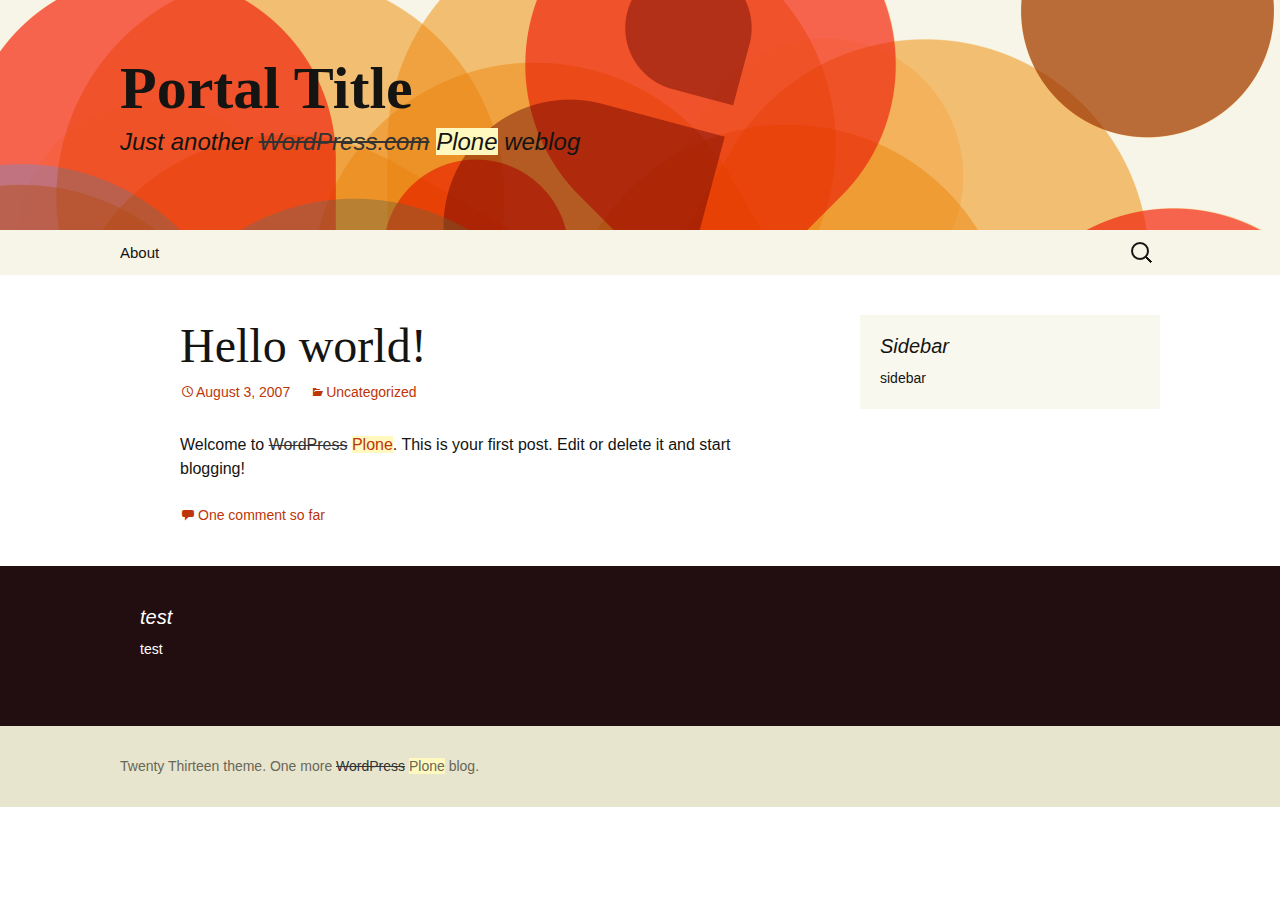
<file: beyondskins/twentythirteen/static/index.html>
<!DOCTYPE html>
<html lang="en">
<!--<![endif]-->
<head>
    <meta charset="UTF-8">
    <meta name="viewport" content="width=device-width">
    <title>My Weblog | Just another WordPress.com weblog</title>
    <!--<script src="http://s1.wp.com/wp-content/themes/pub/twentythirteen/js/html5.js?m=1360606812g"></script>-->
    <!--[if lt IE 9]>
    <script src="js/html5.js"></script>
    <![endif]-->
    <link rel="stylesheet" id="all-css-2" href="css/style.css" type="text/css" media="all">
</head>

<body class="home blog single-author no-avatars sidebar mp6 highlander-enabled highlander-light infinite-scroll neverending infinity-end" style="" data-twttr-rendered="true">
    <span id="user"></span>
    <div id="page" class="hfeed site">
        <header id="masthead" class="site-header" role="banner">
            <a class="home-link" href="#" title="My Weblog" rel="home" sl-processed="1">
                <h1 class="site-title">Portal Title</h1>
                <h2 class="site-description">Just another <del>WordPress.com</del> <ins>Plone</ins> weblog</h2>
            </a>

            <div id="navbar" class="navbar">
                <nav id="site-navigation" class="navigation main-navigation" role="navigation">
                    <h3 class="menu-toggle">Menu</h3>
                    <a class="screen-reader-text skip-link" href="#content" title="Skip to content" sl-processed="1">Skip to content</a>
                    <div class="nav-menu"><ul><li class="page_item page-item-2"><a href="http://agnogueira.wordpress.com/sobre/" sl-processed="1">About</a></li></ul></div>
                    <form role="search" method="get" class="search-form" action="#">
                        <label>
                            <span class="screen-reader-text">Search for:</span>
                            <input type="search" class="search-field" placeholder="Search..." value="" name="s" title="Search for:">
                        </label>
                        <input type="submit" class="search-submit" value="Search">
                    </form>
                </nav><!-- #site-navigation -->
            </div><!-- #navbar -->
        </header><!-- #masthead -->

        <div id="main" class="site-main">

        <div id="primary" class="content-area">
        <div id="content" class="site-content" role="main">

            <article id="post-1" class="post-1 post type-post status-publish format-standard hentry category-sem-categoria">
            <header class="entry-header">
                <h1 class="entry-title">
                    <a href="#" rel="bookmark" sl-processed="1">Hello world!</a>
                </h1>

                <div class="entry-meta">
                    <span class="date"><a href="http://agnogueira.wordpress.com/2007/08/03/oi-mundo/" title="Permanent link to Hello&nbsp;world!" rel="bookmark" sl-processed="1"><time class="entry-date" datetime="2007-08-03T16:49:40+00:00">August 3, 2007</time></a></span><span class="categories-links"><a href="http://agnogueira.wordpress.com/category/sem-categoria/" title="See all posts in Uncategorized" rel="category tag" sl-processed="1">Uncategorized</a></span><span class="author vcard"><a class="url fn n" href="http://agnogueira.wordpress.com/author/agnogueira/" title="See all posts by Andre" rel="author" sl-processed="1">Andre</a></span>
                </div><!-- .entry-meta -->

            </header><!-- .entry-header -->

            <div class="entry-content">
                <p>Welcome to <del>WordPress</del> <a href="http://plone.org/" sl-processed="1"><ins>Plone</ins></a>. This is your first post. Edit or delete it and start blogging!</p>
                <div id="jp-post-flair" class="sharedaddy sd-like-enabled"></div>
            </div><!-- .entry-content -->

            <footer class="entry-meta">
                <div class="comments-link">
                    <a href="http://agnogueira.wordpress.com/2007/08/03/oi-mundo/#comments" title="Comment to Hello&nbsp;World!" sl-processed="1">One comment so far</a>
                </div><!-- .comments-link -->

            </footer><!-- .entry-meta -->

            </article><!-- #post -->

        </div><!-- #content -->
        </div><!-- #primary -->

        <div id="tertiary" class="sidebar-container" role="complementary">
            <div class="sidebar-inner">
                <div class="widget-area">
                    <aside id="portlets" class="widget widget_text">
                        <h3 class="widget-title">Sidebar</h3>
                        <div class="textwidget">sidebar</div>
                    </aside>
                </div><!-- .widget-area -->
            </div><!-- .sidebar-inner -->
        </div>

        </div><!-- #main -->
        <footer id="colophon" class="site-footer" role="contentinfo">
            <div id="secondary" class="sidebar-container" role="complementary">
            <div class="widget-area masonry" style="position: relative; height: 120px;">
                <aside id="text-2" class="widget widget_text masonry-brick" style="position: absolute; top: 0px; left: 0px;">
                    <h3 class="widget-title">test</h3>
                    <div class="textwidget">test</div>
                </aside>
            </div><!-- .widget-area -->
            </div><!-- #secondary -->

            <div class="site-info">
                <a href="http://theme.wordpress.com/themes/twentythirteen/" title="More about this theme">Twenty Thirteen theme</a>. <a href="http://www.plone.org" rel="generator">One more <del>WordPress</del> <ins>Plone</ins> blog</a>.
            </div><!-- .site-info -->
        </footer><!-- #colophon -->
    </div><!-- #page -->

    </body>

</html>
</file>
<file: beyondskins/twentythirteen/static/css/style.css>
/**

	Genericons Helper CSS

*/


.site-header {
			background: url(../images/headers/circle.png) no-repeat scroll top;
			background-size: 1600px auto;
		}


/**
 * The font was graciously generated by Font Squirrel (http://www.fontsquirrel.com). We love those guys.
 */

@font-face {
    font-family: 'Genericons';
    src: url(../fonts/genericons-regular-webfont.eot);
}

@font-face {
    font-family: 'Genericons';
    src: url([data-uri]) format('woff'),
         url(../fonts/genericons-regular-webfont.ttf) format('truetype'),
         url(../fonts/genericons-regular-webfont.svg#genericonsregular) format('svg');
    font-weight: normal;
    font-style: normal;
}


/**
 * All Genericons
 */

.genericon {
	display: inline-block;
	width: 16px;
	height: 16px;
	-webkit-font-smoothing: antialiased;
	font-size: 16px;
	line-height: 1;
	font-family: 'Genericons';
	text-decoration: inherit;
	font-weight: normal;
	font-style: normal;
	vertical-align: top;
}

/**
 * IE7 and IE6 hacks
 */

.genericon {
	*overflow: auto;
	*zoom: 1;
	*display: inline;
}

/**
 * Individual icons
 */

/* Post formats */
.genericon-standard:before {        content: '\f100'; }
.genericon-aside:before {           content: '\f101'; }
.genericon-image:before {           content: '\f102'; }
.genericon-gallery:before {         content: '\f103'; }
.genericon-video:before {           content: '\f104'; }
.genericon-status:before {          content: '\f105'; }
.genericon-quote:before {           content: '\f106'; }
.genericon-link:before {            content: '\f107'; }
.genericon-chat:before {            content: '\f108'; }
.genericon-audio:before {           content: '\f109'; }

/* Social icons */
.genericon-github:before {          content: '\f200'; }
.genericon-dribbble:before {        content: '\f201'; }
.genericon-twitter:before {         content: '\f202'; }
.genericon-facebook:before {        content: '\f203'; }
.genericon-facebook-alt:before {    content: '\f204'; }
.genericon-wordpress:before {       content: '\f205'; }
.genericon-googleplus:before {      content: '\f206'; }
.genericon-linkedin:before {        content: '\f207'; }
.genericon-linkedin-alt:before {    content: '\f208'; }
.genericon-pinterest:before {       content: '\f209'; }
.genericon-pinterest-alt:before {   content: '\f210'; }
.genericon-flickr:before {          content: '\f211'; }
.genericon-vimeo:before {           content: '\f212'; }
.genericon-youtube:before {         content: '\f213'; }
.genericon-tumblr:before {          content: '\f214'; }
.genericon-instagram:before {       content: '\f215'; }
.genericon-codepen:before {         content: '\f216'; }
.genericon-polldaddy:before {       content: '\f217'; }
.genericon-googleplus-alt:before {  content: '\f218'; }
.genericon-path:before {            content: '\f219'; }

/* Meta icons */
.genericon-comment:before {         content: '\f300'; }
.genericon-category:before {        content: '\f301'; }
.genericon-tag:before {             content: '\f302'; }
.genericon-time:before {            content: '\f303'; }
.genericon-user:before {            content: '\f304'; }
.genericon-day:before {             content: '\f305'; }
.genericon-week:before {            content: '\f306'; }
.genericon-month:before {           content: '\f307'; }
.genericon-pinned:before {          content: '\f308'; }

/* Other icons */
.genericon-search:before {          content: '\f400'; }
.genericon-unzoom:before {          content: '\f401'; }
.genericon-zoom:before {            content: '\f402'; }
.genericon-show:before {            content: '\f403'; }
.genericon-hide:before {            content: '\f404'; }
.genericon-close:before {           content: '\f405'; }
.genericon-close-alt:before {       content: '\f406'; }
.genericon-trash:before {           content: '\f407'; }
.genericon-star:before {            content: '\f408'; }
.genericon-home:before {            content: '\f409'; }
.genericon-mail:before {            content: '\f410'; }
.genericon-edit:before {            content: '\f411'; }
.genericon-reply:before {           content: '\f412'; }
.genericon-feed:before {            content: '\f413'; }
.genericon-warning:before {         content: '\f414'; }
.genericon-share:before {           content: '\f415'; }
.genericon-attachment:before {      content: '\f416'; }
.genericon-location:before {        content: '\f417'; }
.genericon-checkmark:before {       content: '\f418'; }
.genericon-menu:before {            content: '\f419'; }
.genericon-refresh:before {         content: '\f420'; }
.genericon-minimize:before {        content: '\f421'; }
.genericon-maximize:before {        content: '\f422'; }
.genericon-404:before {             content: '\f423'; }
.genericon-spam:before {            content: '\f424'; }
.genericon-summary:before {         content: '\f425'; }
.genericon-cloud:before {           content: '\f426'; }
.genericon-key:before {             content: '\f427'; }
.genericon-dot:before {             content: '\f428'; }
.genericon-next:before {            content: '\f429'; }
.genericon-previous:before {        content: '\f430'; }
.genericon-expand:before {          content: '\f431'; }
.genericon-collapse:before {        content: '\f432'; }
.genericon-dropdown:before {        content: '\f433'; }
.genericon-dropdown-left:before {   content: '\f434'; }
.genericon-top:before {             content: '\f435'; }
.genericon-draggable:before {       content: '\f436'; }
.genericon-phone:before {           content: '\f437'; }
.genericon-send-to-phone:before {   content: '\f438'; }
.genericon-plugin:before {          content: '\f439'; }
.genericon-cloud-download:before {  content: '\f440'; }
.genericon-cloud-upload:before {    content: '\f441'; }
.genericon-external:before {        content: '\f442'; }
.genericon-document:before {        content: '\f443'; }
.genericon-book:before {            content: '\f444'; }
.genericon-cog:before {             content: '\f445'; }
.genericon-unapprove:before {       content: '\f446'; }
.genericon-cart:before {            content: '\f447'; }
.genericon-pause:before {           content: '\f448'; }
.genericon-stop:before {            content: '\f449'; }
.genericon-skip-back:before {       content: '\f450'; }
.genericon-skip-ahead:before {      content: '\f451'; }
.genericon-play:before {            content: '\f452'; }
.genericon-tablet:before {          content: '\f453'; }
.genericon-send-to-tablet:before {  content: '\f454'; }
.genericon-info:before {            content: '\f455'; }
.genericon-notice:before {          content: '\f456'; }
.genericon-help:before {            content: '\f457'; }
.genericon-fastforward:before {     content: '\f458'; }
.genericon-rewind:before {          content: '\f459'; }
.genericon-portfolio:before {       content: '\f460'; }

/* Generic shapes */
.genericon-uparrow:before {         content: '\f500'; }
.genericon-rightarrow:before {      content: '\f501'; }
.genericon-downarrow:before {       content: '\f502'; }
.genericon-leftarrow:before {       content: '\f503'; }





/*
Theme Name: Twenty Thirteen
Theme URI: http://wordpress.org/themes/twentythirteen
Author: the WordPress team
Author URI: http://wordpress.org/
Description: The 2013 theme for WordPress takes us back to the blog, featuring a full range of post formats, each displayed beautifully in their own unique way. Design details abound, starting with a vibrant color scheme and matching header images, beautiful typography and icons, and a flexible layout that looks great on any device, big or small.
Version: 1.0-wpcom
License: GNU General Public License v2 or later
License URI: http://www.gnu.org/licenses/gpl-2.0.html
Tags: black, brown, orange, tan, white, yellow, light, one-column, two-columns, right-sidebar, flexible-width, custom-header, custom-menu, editor-style, featured-images, microformats, post-formats, rtl-language-support, sticky-post, translation-ready, infinite-scroll, responsive-width, blog, journal, lifestream, tumblelog, abstract, bright, clean, colorful, flamboyant, playful, vibrant
Text Domain: twentythirteen

This theme, like WordPress, is licensed under the GPL.
Use it to make something cool, have fun, and share what you've learned with others.
*/


/**
 * Table of Contents:
 *
 * 1.0 - Reset
 * 2.0 - Repeatable Patterns
 * 3.0 - Basic Structure
 * 4.0 - Header
 *   4.1 - Site Header
 *   4.2 - Navigation
 * 5.0 - Content
 *   5.1 - Entry Header
 *   5.2 - Entry Meta
 *   5.3 - Entry Content
 *   5.4 - Galleries
 *   5.5 - Post Formats
 *   5.6 - Attachments
 *   5.7 - Post/Paging Navigation
 *   5.8 - Author Bio
 *   5.9 - Archives
 *   5.10 - Search Results/No posts
 *   5.11 - 404
 *   5.12 - Comments
 *   5.13 - Multisite
 * 6.0 - Sidebar
 *   6.1 - Widgets
 * 7.0 - Footer
 * 8.0 - Media Queries
 * 9.0 - Print
 * ----------------------------------------------------------------------------
 */


/**
 * 1.0 Reset
 *
 * Modified from Normalize.css to provide cross-browser consistency and a smart
 * default styling of HTML elements.
 *
 * @see http://git.io/normalize
 * ----------------------------------------------------------------------------
 */

* {
	-webkit-box-sizing: border-box;
	-moz-box-sizing:    border-box;
	box-sizing:         border-box;
}

article,
aside,
details,
figcaption,
figure,
footer,
header,
nav,
section,
summary {
	display: block;
}

audio,
canvas,
video {
	display: inline-block;
}

audio:not([controls]) {
	display: none;
	height: 0;
}

[hidden] {
	display: none;
}

html {
	font-size: 100%;
	overflow-y: scroll;
	-webkit-text-size-adjust: 100%;
	-ms-text-size-adjust: 100%;
}

html,
button,
input,
select,
textarea {
	font-family: "Source Sans Pro", Helvetica, sans-serif;
}

body {
	color: #141412;
	line-height: 1.5;
	margin: 0;
}

a {
	color: #ca3c08;
	text-decoration: none;
}

a:visited {
	color: #ac0404;
}

a:focus {
	outline: thin dotted;
}

a:active,
a:hover {
	color: #ea9629;
	outline: 0;
}

a:hover {
	text-decoration: underline;
}

h1,
h2,
h3,
h4,
h5,
h6 {
	clear: both;
	font-family: Bitter, Georgia, serif;
	line-height: 1.3;
}

h1 {
	font-size: 48px;
	margin: 33px 0;
}

h2 {
	font-size: 30px;
	margin: 25px 0;
}

h3 {
	font-size: 22px;
	margin: 22px 0;
}

h4 {
	font-size: 20px;
	margin: 25px 0;
}

h5 {
	font-size: 18px;
	margin: 30px 0;
}

h6 {
	font-size: 16px;
	margin: 36px 0;
}

address {
	font-style: italic;
	margin: 0 0 24px;
}

abbr[title] {
	border-bottom: 1px dotted;
}

b,
strong {
	font-weight: bold;
}

dfn {
	font-style: italic;
}

mark {
	background: #ff0;
	color: #000;
}

p {
	margin: 0 0 24px;
}

code,
kbd,
pre,
samp {
	font-family: monospace, serif;
	font-size: 14px;
	-webkit-hyphens: none;
	-moz-hyphens:    none;
	-ms-hyphens:     none;
	hyphens:         none;
}

pre {
	background: #f5f5f5;
	color: #666;
	font-family: monospace;
	font-size: 14px;
	margin: 20px 0;
	overflow: auto;
	padding: 20px;
	white-space: pre;
	white-space: pre-wrap;
	word-wrap: break-word;
}

blockquote,
q {
	-webkit-hyphens: none;
	-moz-hyphens:    none;
	-ms-hyphens:     none;
	hyphens:         none;
	quotes: none;
}

blockquote:before,
blockquote:after,
q:before,
q:after {
	content: "";
	content: none;
}

blockquote {
	font-size: 18px;
	font-style: italic;
	font-weight: 300;
	margin: 24px 40px;
}

blockquote blockquote {
	margin-right: 0;
}

blockquote cite,
blockquote small {
	font-size: 14px;
	font-weight: normal;
	text-transform: uppercase;
}

blockquote em,
blockquote i {
	font-style: normal;
	font-weight: 300;
}

blockquote strong,
blockquote b {
	font-weight: 400;
}

small {
	font-size: smaller;
}

sub,
sup {
	font-size: 75%;
	line-height: 0;
	position: relative;
	vertical-align: baseline;
}

sup {
	top: -0.5em;
}

sub {
	bottom: -0.25em;
}

dl {
	margin: 0 20px;
}

dt {
	font-weight: bold;
}

dd {
	margin: 0 0 20px;
}

menu,
ol,
ul {
	margin: 16px 0;
	padding: 0 0 0 40px;
}

ul {
	list-style-type: square;
}

nav ul,
nav ol {
	list-style: none;
	list-style-image: none;
}

li > ul,
li > ol {
	margin: 0;
}

img {
	-ms-interpolation-mode: bicubic;
	border: 0;
	vertical-align: middle;
}

svg:not(:root) {
	overflow: hidden;
}

figure {
	margin: 0;
}

form {
	margin: 0;
}

fieldset {
	border: 1px solid #c0c0c0;
	margin: 0 2px;
	padding: 0.35em 0.625em 0.75em;
}

legend {
	border: 0;
	padding: 0;
	white-space: normal;
}

button,
input,
select,
textarea {
	font-size: 100%;
	margin: 0;
	max-width: 100%;
	vertical-align: baseline;
}

button,
input {
	line-height: normal;
}

button,
html input[type="button"],
input[type="reset"],
input[type="submit"] {
	-webkit-appearance: button;
	cursor: pointer;
}

button[disabled],
input[disabled] {
	cursor: default;
}

input[type="checkbox"],
input[type="radio"] {
	padding: 0;
}

input[type="search"] {
	-webkit-appearance: textfield;
	padding-right: 2px; /* Don't cut off the webkit search cancel button */
	width: 270px;
}

input[type="search"]::-webkit-search-decoration {
	-webkit-appearance: none;
}

button::-moz-focus-inner,
input::-moz-focus-inner {
	border: 0;
	padding: 0;
}

textarea {
	overflow: auto;
	vertical-align: top;
}

table {
	border-bottom: 1px solid #ededed;
	border-collapse: collapse;
	border-spacing: 0;
	font-size: 14px;
	line-height: 2;
	margin: 0 0 20px;
	width: 100%;
}

caption,
th,
td {
	font-weight: normal;
	text-align: left;
}

caption {
	font-size: 16px;
	margin: 20px 0;
}

th {
	font-weight: bold;
	text-transform: uppercase;
}

td {
	border-top: 1px solid #ededed;
	padding: 6px 10px 6px 0;
}

del {
	color: #333;
}

ins {
	background: #fff9c0;
	text-decoration: none;
}

hr {
	background: url(../images/dotted-line.png) repeat center top;
	background-size: 4px 4px;
	border: 0;
	height: 1px;
	margin: 0 0 24px;
}


/**
 * 2.0 Repeatable Patterns
 * ----------------------------------------------------------------------------
 */

.genericon:before,
.menu-toggle:after,
.featured-post:before,
.date a:before,
.entry-meta .author a:before,
.format-audio .entry-content:before,
.comments-link a:before,
.tags-links a:first-child:before,
.categories-links a:first-child:before,
.edit-link a:before,
.attachment .entry-title:before,
.attachment-meta:before,
.attachment-meta a:before,
.comment-awaiting-moderation:before,
.comment-reply-link:before,
.comment-reply-login:before,
.comment-reply-title small a:before,
.bypostauthor > .comment-body .fn:before,
.error404 .page-title:before {
	-webkit-font-smoothing: antialiased;
	display: inline-block;
	font: normal 16px/1 Genericons;
	vertical-align: text-bottom;
}

/* Clearing floats */
.clear:after,
.attachment .entry-header:after,
.site-footer .widget-area:after,
.entry-content:after,
.page-content:after,
.navigation:after,
.nav-links:after,
.gallery:after,
.comment-form-author:after,
.comment-form-email:after,
.comment-form-url:after,
.comment-body:after {
	clear: both;
}

.clear:before,
.clear:after,
.attachment .entry-header:before,
.attachment .entry-header:after,
.site-footer .widget-area:before,
.site-footer .widget-area:after,
.entry-content:before,
.entry-content:after,
.page-content:before,
.page-content:after,
.navigation:before,
.navigation:after,
.nav-links:before,
.nav-links:after,
.gallery:before,
.gallery:after,
.comment-form-author:before,
.comment-form-author:after,
.comment-form-email:before,
.comment-form-email:after,
.comment-form-url:before,
.comment-form-url:after,
.comment-body:before,
.comment-body:after {
	content: "";
	display: table;
}

/* Assistive text */
.screen-reader-text {
	clip: rect(1px, 1px, 1px, 1px);
	position: absolute !important;
}

.screen-reader-text:focus {
	background-color: #f1f1f1;
	border-radius: 3px;
	box-shadow: 0 0 2px 2px rgba(0, 0, 0, 0.6);
	clip: auto !important;
	color: #21759b;
	display: block;
	font-size: 14px;
	font-weight: bold;
	height: auto;
	line-height: normal;
	padding: 15px 23px 14px;
	position: absolute;
	left: 5px;
	top: 5px;
	text-decoration: none;
	width: auto;
	z-index: 100000; /* Above WP toolbar */
}

/* Form fields, general styles first. */
button,
input,
textarea {
	border: 2px solid #d4d0ba;
	font-family: inherit;
	padding: 5px;
}

input,
textarea {
	color: #141412;
}

input:focus,
textarea:focus {
	border: 2px solid #c3c0ab;
	outline: 0;
}

/* Buttons */
button,
input[type="submit"],
input[type="button"],
input[type="reset"] {
	background: #e05d22; /* Old browsers */
	background: -webkit-linear-gradient(top, #e05d22 0%, #d94412 100%); /* Chrome 10+, Safari 5.1+ */
	background:   linear-gradient(to bottom, #e05d22 0%, #d94412 100%); /* W3C */
	border: none;
	border-bottom: 3px solid #b93207;
	border-radius: 2px;
	color: #fff;
	display: inline-block;
	padding: 11px 24px 10px;
	text-decoration: none;
}

button:hover,
button:focus,
input[type="submit"]:hover,
input[type="button"]:hover,
input[type="reset"]:hover,
input[type="submit"]:focus,
input[type="button"]:focus,
input[type="reset"]:focus {
	background: #ed6a31; /* Old browsers */
	background: -webkit-linear-gradient(top, #ed6a31 0%, #e55627 100%); /* Chrome 10+, Safari 5.1+ */
	background:   linear-gradient(to bottom, #ed6a31 0%, #e55627 100%); /* W3C */
	outline: none;
}

button:active,
input[type="submit"]:active,
input[type="button"]:active,
input[type="reset"]:active {
	background: #d94412; /* Old browsers */
	background: -webkit-linear-gradient(top, #d94412 0%, #e05d22 100%); /* Chrome 10+, Safari 5.1+ */
	background:   linear-gradient(to bottom, #d94412 0%, #e05d22 100%); /* W3C */
	border: none;
	border-top: 3px solid #b93207;
	padding: 10px 24px 11px;
}

.post-password-required input[type="submit"] {
	padding: 7px 24px 4px;
	vertical-align: bottom;
}

.post-password-required input[type="submit"]:active {
	padding: 5px 24px 6px;
}

/* Placeholder text color -- selectors need to be separate to work. */
::-webkit-input-placeholder {
	color: #7d7b6d;
}

:-moz-placeholder {
	color: #7d7b6d;
}

::-moz-placeholder {
	color: #7d7b6d;
}

:-ms-input-placeholder {
	color: #7d7b6d;
}

/*
 * Responsive images
 *
 * Fluid images for posts, comments, and widgets
 */
.entry-content img,
.entry-summary img,
.comment-content img,
.widget img,
.wp-caption {
	max-width: 100%;
}

/* Make sure images with WordPress-added height and width attributes are scaled correctly. */
.entry-content img,
.entry-summary img,
.comment-content img[height],
img[class*="align"],
img[class*="wp-image-"],
img[class*="attachment-"] {
	height: auto;
}

img.size-full,
img.size-large,
img.wp-post-image {
	height: auto;
	max-width: 100%;
}

/* Make sure videos and embeds fit their containers. */
embed,
iframe,
object,
video {
	max-width: 100%;
}

/* Override the Twitter embed fixed width. */
.entry-content .twitter-tweet-rendered {
	max-width: 100% !important;
}

/* Images */
.alignleft {
	float: left;
}

.alignright {
	float: right;
}

.aligncenter {
	display: block;
	margin-left: auto;
	margin-right: auto;
}

img.alignleft {
	margin: 5px 20px 5px 0;
}

.wp-caption.alignleft {
	margin: 5px 10px 5px 0;
}

img.alignright {
	margin: 5px 0 5px 20px;
}

.wp-caption.alignright {
	margin: 5px 0 5px 10px;
}

img.aligncenter {
	margin: 5px auto;
}

img.alignnone {
	margin: 5px 0;
}

.wp-caption .wp-caption-text,
.entry-caption,
.gallery-caption {
	color: #220e10;
	font-size: 18px;
	font-style: italic;
	font-weight: 300;
}

img.wp-smiley,
.rsswidget img {
	border: 0;
	border-radius: 0;
	box-shadow: none;
	margin-bottom: 0;
	margin-top: 0;
	padding: 0;
}

.wp-caption.alignleft + ul,
.wp-caption.alignleft + ol  {
	list-style-position: inside;
}


/**
 * 3.0 Basic Structure
 * ----------------------------------------------------------------------------
 */

.site {
	background-color: #fff;
	border-left: 1px solid #f2f2f2;
	border-right: 1px solid #f2f2f2;
	margin: 0 auto;
	max-width: 1600px;
	width: 100%;
}

.site-main {
	position: relative;
}

.site-main .sidebar-container {
	height: 0;
	position: absolute;
	top: 40px;
	width: 100%;
	z-index: 1;
}

.site-main .sidebar-inner {
	margin: 0 auto;
	max-width: 1040px;
}


/**
 * 4.0 Header
 * ----------------------------------------------------------------------------
 */

/**
 * 4.1 Site Header
 * ----------------------------------------------------------------------------
 */

.site-header {
	position: relative;
}

.site-header .home-link {
	color: #141412;
	display: block;
	margin: 0 auto;
	max-width: 1080px;
	min-height: 230px;
	padding: 0 20px;
	text-decoration: none;
	width: 100%;
}

.site-header .site-title:hover {
	text-decoration: underline;
}

.site-title {
	font-size: 60px;
	font-weight: bold;
	line-height: 1;
	margin: 0;
	padding: 58px 0 10px;
}

.site-description {
	font: 300 italic 24px "Source Sans Pro", Helvetica, sans-serif;
	margin: 0;
}


/**
 * 4.2 Navigation
 * ----------------------------------------------------------------------------
 */

.main-navigation {
	clear: both;
	margin: 0 auto;
	max-width: 1080px;
	min-height: 45px;
	position: relative;
}

ul.nav-menu,
div.nav-menu > ul {
	margin: 0;
	padding: 0 40px 0 0;
}

.nav-menu li {
	display: inline-block;
	position: relative;
}

.nav-menu li a {
	color: #141412;
	display: block;
	font-size: 15px;
	line-height: 1;
	padding: 15px 20px;
	text-decoration: none;
}

.nav-menu li:hover > a,
.nav-menu li a:hover {
	background-color: #220e10;
	color: #fff;
}

.nav-menu .sub-menu,
.nav-menu .children {
	background-color: #220e10;
	border: 2px solid #f7f5e7;
	border-top: 0;
	display: none;
	padding: 0;
	position: absolute;
	left: -2px;
	z-index: 99999;
}

.nav-menu .sub-menu ul,
.nav-menu .children ul {
	border-left: 0;
	left: 100%;
	top: 0;
}

ul.nav-menu ul a,
.nav-menu ul ul a {
	color: #fff;
	margin: 0;
	width: 200px;
}

ul.nav-menu ul a:hover,
.nav-menu ul ul a:hover {
	background-color: #db572f;
}

ul.nav-menu li:hover > ul,
.nav-menu ul li:hover > ul {
	display: block;
}

.nav-menu .current_page_item > a,
.nav-menu .current_page_ancestor > a,
.nav-menu .current-menu-item > a,
.nav-menu .current-menu-ancestor > a {
	color: #bc360a;
	font-style: italic;
}

.menu-toggle {
	display: none;
}

/* Navbar */
.navbar {
	background-color: #f7f5e7;
	margin: 0 auto;
	max-width: 1600px;
	width: 100%;
}

.site-header .search-form {
	position: absolute;
	right: 20px;
	top: 1px;
}

.site-header .search-field {
	background-color: transparent;
	background-image: url(../images/search-icon.png);
	background-position: 5px center;
	background-repeat: no-repeat;
	background-size: 24px 24px;
	border: none;
	cursor: pointer;
	height: 37px;
	margin: 3px 0;
	padding: 0 0 0 34px;
	position: relative;
	-webkit-transition: width 400ms ease, background 400ms ease;
	transition:         width 400ms ease, background 400ms ease;
	width: 0;
}

.site-header .search-field:focus {
	background-color: #fff;
	border: 2px solid #c3c0ab;
	cursor: text;
	outline: 0;
	width: 230px;
}


/**
 * 5.0 Content
 * ----------------------------------------------------------------------------
 */

.hentry {
	padding: 40px 0;
}

.entry-header,
.entry-content,
.entry-summary,
.entry-meta {
	margin: 0 auto;
	max-width: 604px;
	width: 100%;
}

.sidebar .entry-header,
.sidebar .entry-content,
.sidebar .entry-summary,
.sidebar .entry-meta {
	max-width: 1040px;
	padding: 0 376px 0 60px;
}


/**
 * 5.1 Entry Header
 * ----------------------------------------------------------------------------
 */

.sidebar .entry-header .entry-meta {
	padding: 0;
}

.entry-thumbnail img {
	display: block;
	margin: 0 auto 10px;
}

.entry-header {
	margin-bottom: 30px;
}

.entry-title {
	font-weight: normal;
	margin: 0 0 5px;
}

.entry-title a {
	color: #141412;
}

.entry-title a:hover {
	color: #ea9629;
}


/**
 * 5.2 Entry Meta
 * ----------------------------------------------------------------------------
 */

.entry-meta {
	clear: both;
	font-size: 14px;
}

.entry-meta a {
	color: #bc360a;
}

.entry-meta a:hover {
	color: #bc360a;
}

.entry-meta > span {
	margin-right: 20px;
}

.entry-meta > span:last-child {
	margin-right: 0;
}

.featured-post:before {
	content: "\f308";
	margin-right: 2px;
}

.entry-meta .date a:before {
	content: "\f303";
}

.comments-link a:before {
	content: "\f300";
	margin-right: 2px;
	position: relative;
	top: -1px;
}

.entry-meta .author a:before {
	content: "\f304";
	position: relative;
	top: -1px;
}

.categories-links a:first-child:before {
	content: "\f301";
}

.tags-links a:first-child:before {
	content: "\f302";
	position: relative;
	top: -1px;
}

.edit-link a:before {
	content: "\f411";
	position: relative;
	top: -1px;
}

.single-author .entry-meta .author,
.sticky.format-standard .entry-meta .date,
.sticky.format-audio .entry-meta .date,
.sticky.format-chat .entry-meta .date,
.sticky.format-image .entry-meta .date,
.sticky.format-gallery .entry-meta .date {
	display: none;
}


/**
 * 5.3 Entry Content
 * ----------------------------------------------------------------------------
 */

.entry-content {
	-webkit-hyphens: auto;
	-moz-hyphens:    auto;
	-ms-hyphens:     auto;
	hyphens:         auto;
	word-wrap: break-word;
}

.entry-content a,
.comment-content a {
	color: #bc360a;
}

.entry-content a:hover,
.comment-content a:hover {
	color: #ea9629;
}

.entry-content blockquote {
	font-size: 24px;
}

.entry-content blockquote cite,
.entry-content blockquote small {
	font-size: 16px;
}

.entry-content img.alignleft,
.entry-content .wp-caption.alignleft {
	margin-left: -60px;
}

.entry-content img.alignright,
.entry-content .wp-caption.alignright {
	margin-right: -60px;
}

footer.entry-meta {
	margin-top: 24px;
}

.format-standard footer.entry-meta {
	margin-top: 0;
}

/* Page links */
.page-links {
	clear: both;
	font-size: 16px;
	font-style: italic;
	font-weight: normal;
	line-height: 2.2;
	margin: 20px 0;
	text-transform: uppercase;
}

.page-links a,
.page-links > span {
	background: #fff;
	border: 1px solid #fff;
	padding: 5px 10px;
	text-decoration: none;
}

.format-status .entry-content .page-links a,
.format-gallery .entry-content .page-links a,
.format-chat .entry-content .page-links a,
.format-quote .entry-content .page-links a,
.page-links a {
	background: #e63f2a;
	border: 1px solid #e63f2a;
	color: #fff;
}

.format-gallery .entry-content .page-links a:hover,
.format-audio .entry-content .page-links a:hover,
.format-status .entry-content .page-links a:hover,
.format-video .entry-content .page-links a:hover,
.format-chat .entry-content .page-links a:hover,
.format-quote .entry-content .page-links a:hover,
.page-links a:hover {
	background: #fff;
	color: #e63f2a;
}

.format-status .entry-content .page-links > span,
.format-quote .entry-content .page-links > span {
	background: none;
}

.page-links .page-links-title {
	background: transparent;
	border: none;
	margin-right: 20px;
	padding: 0;
}

/* Mediaelements */
.hentry .mejs-mediaelement,
.hentry .mejs-container .mejs-controls {
	background: #220e10;
}

.hentry .mejs-controls .mejs-time-rail .mejs-time-loaded,
.hentry .mejs-controls .mejs-horizontal-volume-slider .mejs-horizontal-volume-current {
	background: #fff;
}

.hentry .mejs-controls .mejs-time-rail .mejs-time-current {
	background: #ea9629;
}

.hentry .mejs-controls .mejs-time-rail .mejs-time-total,
.hentry .mejs-controls .mejs-horizontal-volume-slider .mejs-horizontal-volume-total {
	background: #595959;
}

.hentry .mejs-controls .mejs-time-rail span,
.hentry .mejs-controls .mejs-horizontal-volume-slider .mejs-horizontal-volume-total,
.hentry .mejs-controls .mejs-horizontal-volume-slider .mejs-horizontal-volume-current {
	border-radius: 0;
}


/**
 * 5.4 Galleries
 * ----------------------------------------------------------------------------
 */

.gallery {
	margin-bottom: 20px;
	margin-left: -4px;
}

.gallery-item {
	float: left;
	margin: 0 4px 4px 0;
	overflow: hidden;
	position: relative;
}

.gallery-columns-1.gallery-size-medium,
.gallery-columns-1.gallery-size-thumbnail,
.gallery-columns-2.gallery-size-thumbnail,
.gallery-columns-3.gallery-size-thumbnail {
	display: table;
	margin: 0 auto 20px;
}

.gallery-columns-1 .gallery-item,
.gallery-columns-2 .gallery-item,
.gallery-columns-3 .gallery-item {
	text-align: center;
}

.gallery-columns-4 .gallery-item {
	max-width: 23%;
	max-width: -webkit-calc(25% - 4px);
	max-width:         calc(25% - 4px);
}

.gallery-columns-5 .gallery-item {
	max-width: 19%;
	max-width: -webkit-calc(20% - 4px);
	max-width:         calc(20% - 4px);
}

.gallery-columns-6 .gallery-item {
	max-width: 15%;
	max-width: -webkit-calc(16.7% - 4px);
	max-width:         calc(16.7% - 4px);
}

.gallery-columns-7 .gallery-item {
	max-width: 13%;
	max-width: -webkit-calc(14.28% - 4px);
	max-width:         calc(14.28% - 4px);
}

.gallery-columns-8 .gallery-item {
	max-width: 11%;
	max-width: -webkit-calc(12.5% - 4px);
	max-width:         calc(12.5% - 4px);
}

.gallery-columns-9 .gallery-item {
	max-width: 9%;
	max-width: -webkit-calc(11.1% - 4px);
	max-width:         calc(11.1% - 4px);
}

.gallery-columns-1 .gallery-item:nth-of-type(1n),
.gallery-columns-2 .gallery-item:nth-of-type(2n),
.gallery-columns-3 .gallery-item:nth-of-type(3n),
.gallery-columns-4 .gallery-item:nth-of-type(4n),
.gallery-columns-5 .gallery-item:nth-of-type(5n),
.gallery-columns-6 .gallery-item:nth-of-type(6n),
.gallery-columns-7 .gallery-item:nth-of-type(7n),
.gallery-columns-8 .gallery-item:nth-of-type(8n),
.gallery-columns-9 .gallery-item:nth-of-type(9n) {
	margin-right: 0;
}

.gallery-caption {
	background-color: rgba(0, 0, 0, 0.7);
	box-sizing: border-box;
	color: #fff;
	font-size: 14px;
	line-height: 1.3;
	margin: 0;
	max-height: 50%;
	opacity: 0;
	padding: 2px 8px;
	position: absolute;
	bottom: 0;
	left: 0;
	text-align: left;
	-webkit-transition: opacity 400ms ease;
	transition:         opacity 400ms ease;
	width: 100%;
}

.gallery-caption:before {
	box-shadow: 0 -10px 15px #000 inset;
	content: "";
	height: 100%;
	min-height: 49px;
	position: absolute;
	left: 0;
	top: 0;
	width: 100%;
}

.gallery-item:hover .gallery-caption {
	opacity: 1;
}

.gallery-columns-7 .gallery-caption,
.gallery-columns-8 .gallery-caption,
.gallery-columns-9 .gallery-caption {
	display: none;
}


/**
 * 5.5 Post Formats
 * ----------------------------------------------------------------------------
 */

/* Aside */
.format-aside {
	background-color: #f7f5e7;
}

.blog .format-aside:first-of-type,
.single .format-aside:first-of-type,
.format-aside + .format-aside,
.format-aside + .format-link,
.format-link + .format-aside {
	box-shadow: inset 0 2px 2px rgba(173, 165, 105, 0.2);
}

.format-aside .entry-meta {
	margin-top: 0;
}

.format-aside blockquote {
	font-size: 100%;
	font-weight: normal;
}

.format-aside cite {
	font-size: 100%;
	text-transform: none;
}

.format-aside cite:before {
	content: "\2014";
	margin-right: 5px;
}

/* Audio */
.format-audio {
	background-color: #db572f;
}

.format-audio .entry-title {
	font-size: 28px;
	font-weight: bold;
}

.format-audio .entry-content:before {
	content: "\f109";
	float: left;
	font-size: 64px;
	position: relative;
	top: 4px;
}

.format-audio .entry-content a,
.format-audio .entry-meta a,
.format-audio .entry-content a:hover,
.format-audio .entry-meta a:hover {
	color: #fbfaf3;
}

.format-audio .audio-content {
	background: url(../images/dotted-line.png) repeat-y left top;
	background-size: 4px 4px;
	float: right;
	padding-left: 35px;
	width: 80%;
	width: -webkit-calc(100% - 85px);
	width:         calc(100% - 85px);
}

.format-audio .wp-audio-shortcode {
	height: 30px !important; /* Override mediaelement.js style */
	margin: 20px 0;
	max-width: 400px !important; /* Override mediaelement.js style */
}

.format-audio audio {
	max-width: 100% !important; /* Avoid player width overflow. */
}

/* Chat */
.format-chat {
	background-color: #eadaa6;
}

.format-chat .entry-title {
	font-size: 28px;
	font-weight: bold;
}

.format-chat .entry-meta a,
.format-chat .entry-content a {
	color: #722d19;
}

.format-chat .entry-meta .date a:before {
	content: "\f108";
	margin-right: 2px;
}

.format-chat .entry-meta .author {
	display: none;
}

.format-chat .chat {
	margin: 0;
}

.format-chat .chat .chat-timestamp {
	color: #722d19;
	float: right;
	font-size: 12px;
	font-weight: normal;
	margin: 5px 10px 0;
}

.format-chat .chat .fn {
	font-style: normal;
}

/* Gallery */
.format-gallery {
	background-color: #fbca3c;
}

.format-gallery .entry-header {
	margin-bottom: 15px;
}

.format-gallery .entry-title {
	font-size: 50px;
	font-weight: 400;
	margin: 0;
}

.format-gallery .entry-meta a,
.format-gallery .entry-content a {
	color: #722d19;
}

/* Image */
.format-image .entry-title {
	font-size: 28px;
	font-weight: bold;
}

.format-image .categories-links,
.format-image .tags-links {
	display: none;
}

/* Link */
.format-link {
	background-color: #f7f5e7;
}

.blog .format-link:first-of-type,
.single .format-link:first-of-type {
	box-shadow: inset 0 2px 2px rgba(173, 165, 105, 0.2);
}

.format-link .entry-header,
.format-link .entry-content p:last-child {
	margin-bottom: 0;
}

.format-link .entry-title {
	color: #ca3c08;
	display: inline;
	font: 300 italic 20px "Source Sans Pro", Helvetica, sans-serif;
	margin-right: 20px;
}

.format-link .entry-title a {
	color: #bc360a;
}

.format-link div.entry-meta {
	display: inline;
}

/* Quote */
.format-quote {
	background-color: #210d10;
}

.format-quote .entry-content,
.format-quote .entry-meta {
	color: #f7f5e7;
}

.format-quote .entry-content blockquote {
	font-size: 28px;
	margin: 0;
}

.format-quote .entry-content a,
.format-quote .entry-meta a,
.format-quote .linked {
	color: #e63f2a;
}

.format-quote .entry-content cite a {
	border-bottom: 1px dotted #fff;
	color: #fff;
}

.format-quote .entry-content cite a:hover {
	text-decoration: none;
}

.format-quote blockquote small,
.format-quote blockquote cite {
	display: block;
	font-size: 16px;
}

.format-quote blockquote {
	font-style: italic;
	font-weight: 300;
	padding-left: 75px;
	position: relative;
}

.format-quote blockquote:before {
	content: '\201C';
	font-size: 140px;
	font-weight: 400;
	line-height: .8;
	padding-right: 25px;
	position: absolute;
	left: -15px;
	top: -3px;
}

.format-quote .entry-meta .author {
	display: none;
}

/* Status */
.format-status {
	background-color: #722d19;
	padding: 0;
}

.format-status .entry-content,
.format-status .entry-meta {
	padding-left: 35px;
	position: relative;
}

.format-status .entry-content a {
	color: #eadaa6;
}

.format-status .entry-meta a {
	color: #f7f5e7;
}

.sidebar .format-status .entry-content,
.sidebar .format-status .entry-meta {
	padding-left: 95px;
}

.format-status .entry-content:before,
.format-status .entry-meta:before {
	background: url(../images/dotted-line.png) repeat-y left bottom;
	background-size: 4px 4px;
	content: "";
	display: block;
	height: 100%;
	position: absolute;
	left: 10px;
	top: 0;
	width: 1px;
}

.sidebar .format-status .entry-content:before,
.sidebar .format-status .entry-meta:before {
	left: 70px;
}

.format-status .categories-links,
.format-status .tags-links {
	display: none;
}

/* Ensures the dots in the dot background are in lockstep. */
.format-status .entry-meta:before {
	background-position: left top;
}

.format-status .entry-content {
	color: #f7f5e7;
	font-size: 24px;
	font-style: italic;
	font-weight: 300;
	padding-bottom: 30px;
	padding-top: 40px;
	position: relative;
}

.format-status .entry-content p:first-child:before {
	background-color: rgba(0, 0, 0, 0.65);
	content: "";
	height: 3px;
	margin-top: 13px;
	position: absolute;
	left: 4px;
	width: 13px;
}

.sidebar .format-status .entry-content > p:first-child:before {
	left: 64px;
}

.format-status .entry-content p:last-child {
	margin-bottom: 0;
}

.format-status .entry-meta {
	margin-top: 0;
	padding-bottom: 40px;
}

.format-status .entry-meta .date a:before {
	content: "\f105";
}

/* Video */
.format-video {
	background-color: #db572f;
}

.format-video .entry-content a,
.format-video .entry-meta a,
.format-video .entry-content a:hover,
.format-video .entry-meta a:hover {
	color: #fbfaf3;
}

.format-video .entry-title {
	font-size: 50px;
	font-weight: 400;
}

.format-video .entry-meta {
	color: #220e10;
}


/**
 * 5.6 Attachments
 * ----------------------------------------------------------------------------
 */

.attachment .hentry {
	background-color: #e8e5ce;
	margin: 0;
	padding: 0;
}

.attachment .entry-header {
	margin-bottom: 0;
	max-width: 1040px;
	padding: 30px 0;
}

.attachment .entry-title {
	display: inline-block;
	float: left;
	font: 300 italic 30px "Source Sans Pro", Helvetica, sans-serif;
	margin: 0;
}

.attachment .entry-title:before {
	content: "\f416";
	font-size: 32px;
	margin-right: 10px;
}

.attachment .entry-meta {
	clear: none;
	color: inherit;
	float: right;
	max-width: 604px;
	padding: 9px 0 0;
	text-align: right;
}

.hentry.attachment:not(.image-attachment) .entry-meta {
	max-width: 104px;
}

.attachment footer.entry-meta {
	display: none;
}

.attachment-meta:before {
	content: "\f307";
}

.full-size-link a:before {
	content: "\f402";
}

.full-size-link:before {
	content: none;
}

.attachment .entry-meta a,
.attachment .entry-meta .edit-link:before,
.attachment .full-size-link:before {
	color: #ca3c08;
}

.attachment .entry-content {
	background-color: #fff;
	max-width: 100%;
	padding: 40px 0;
}

.image-navigation {
	margin: 0 auto;
	max-width: 1040px;
	position: relative;
}

.image-navigation a:hover {
	text-decoration: none;
}

.image-navigation .nav-previous,
.image-navigation .nav-next {
	position: absolute;
	top: 50px;
}

.image-navigation .nav-previous {
	left: 0;
}

.image-navigation .nav-next {
	right: 0;
}

.image-navigation .meta-nav {
	font-size: 32px;
	font-weight: 300;
	vertical-align: -4px;
}

.attachment .entry-attachment,
.attachment p.attachment {
	margin: 0 auto;
	max-width: 724px;
	text-align: center;
}

.attachment .entry-attachment .attachment {
	display: inline-block;
}

.attachment .entry-caption {
	text-align: left;
}

.attachment .entry-description {
	margin: 20px auto 0;
	max-width: 604px;
}

.attachment .entry-caption p:last-child,
.attachment .entry-description p:last-child {
	margin: 0;
}


/**
 * 5.7 Post/Paging Navigation
 * ----------------------------------------------------------------------------
 */

.navigation .nav-previous {
	float: left;
}

.navigation .nav-next {
	float: right;
}

.navigation a {
	color: #bc360a;
}

.navigation a:hover {
	color: #ea9629;
	text-decoration: none;
}

.paging-navigation {
	background-color: #e8e5ce;
	padding: 40px 0;
}

.paging-navigation .nav-links {
	margin: 0 auto;
	max-width: 604px;
	width: 100%;
}

.sidebar .paging-navigation .nav-links {
	max-width: 1040px;
	padding: 0 376px 0 60px;
}

.paging-navigation .nav-next {
	padding: 13px 0;
}

.paging-navigation a {
	font-size: 22px;
	font-style: italic;
	font-weight: 300;
}

.paging-navigation .meta-nav {
	background-color: #e63f2a;
	border-radius: 50%;
	color: #fff;
	display: inline-block;
	font-size: 26px;
	padding: 3px 0 8px;
	text-align: center;
	width: 50px;
}

.paging-navigation .nav-previous .meta-nav {
	margin-right: 10px;
	padding: 17px 0 23px;
	width: 80px;
}

.paging-navigation .nav-next .meta-nav {
	margin-left: 10px;
}

.paging-navigation a:hover .meta-nav {
	background-color: #ea9629;
	text-decoration: none;
}

.post-navigation {
	background-color: #fff;
	color: #ca3c08;
	font-size: 20px;
	font-style: italic;
	font-weight: 300;
	padding: 20px 0;
}

.post-navigation .nav-links {
	margin: 0 auto;
	max-width: 1040px;
}

.sidebar .post-navigation .nav-links {
	padding: 0 376px 0 60px;
}

.post-navigation a[rel="next"] {
	float: right;
	text-align: right;
}


/**
 * 5.8 Author Bio
 * ----------------------------------------------------------------------------
 */

.author-info {
	margin: 0 auto;
	max-width: 604px;
	padding: 30px 0 10px;
	text-align: left; /* gallery & video post formats */
	width: 100%;
}

.author.sidebar .author-info {
	max-width: 1040px;
	padding: 30px 376px 10px 60px;
}

.single .author-info {
	padding: 50px 0 0;
}

.author-avatar .avatar {
	float: left;
	margin: 0 30px 30px 0;
}

.single-format-status .author-description {
	color: #f7f5e7;
}

.author-description .author-title {
	clear: none;
	font: 300 italic 20px "Source Sans Pro", Helvetica, sans-serif;
	margin: 0 0 8px;
}

.author-link {
	color: #ca3c08;
	margin-left: 2px;
}

.author.archive .author-link {
	display: none;
}


/**
 * 5.9 Archives
 * ----------------------------------------------------------------------------
 */

.archive-header {
	background-color: #e8e5ce;
}

.archive-title,
.archive-meta {
	font: 300 italic 30px "Source Sans Pro", Helvetica, sans-serif;
	margin: 0 auto;
	max-width: 1040px;
	padding: 30px 0;
	width: 100%;
}

.archive-meta {
	font-size: 16px;
	font-style: normal;
	font-weight: normal;
	margin-top: -15px;
	padding: 0 0 11px;
}

.sidebar .archive-meta {
	padding-right: 316px;
}


/**
 * 5.10 Search Results/No posts
 * ----------------------------------------------------------------------------
 */

.page-header {
	background-color: #e8e5ce;
}

.page-title {
	font: 300 italic 30px "Source Sans Pro", Helvetica, sans-serif;
	margin: 0 auto;
	max-width: 1040px;
	padding: 30px 0;
	width: 100%;
}

.page-content {
	margin: 0 auto;
	max-width: 604px;
	padding: 40px 0;
	width: 100%;
}

.sidebar .page-content {
	margin: 0 auto;
	max-width: 1040px;
	padding: 40px 376px 40px 60px;
}


/**
 * 5.11 404
 * ----------------------------------------------------------------------------
 */

.error404 .page-header {
	background-color: #fff;
}

.error404 .page-title {
	line-height: 0.6;
	margin: 0;
	padding: 300px;
	position: relative;
	text-align: center;
	width: auto;
}

.error404 .page-title:before {
	color: #e8e5ce;
	content: "\f423";
	font-size: 964px;
	line-height: 0.6;
	overflow: hidden;
	position: absolute;
	left: 7px;
	top: 28px;
}

.error404 .page-wrapper {
	background-color: #e8e5ce;
}

.error404 .page-header,
.error404 .page-content {
	margin: 0 auto;
	max-width: 1040px;
	padding-bottom: 40px;
	width: 100%;
}


/**
 * 5.12 Comments
 * ----------------------------------------------------------------------------
 */

.comments-title,
.comment-list,
.comment-reply-title,
.must-log-in,
.comment-respond .comment-form,
.comment-respond iframe {
	display: block;
	margin-left: auto;
	margin-right: auto;
	max-width: 604px;
	width: 100%;
}

.sidebar .comments-title,
.sidebar .comment-list,
.sidebar .must-log-in,
.sidebar .comment-reply-title,
.sidebar .comment-navigation,
.sidebar .comment-respond .comment-form {
	max-width: 1040px;
	padding-left: 60px;
	padding-right: 376px;
}

.comments-title {
	font: 300 italic 28px "Source Sans Pro", Helvetica, sans-serif;
}

.comment-list,
.comment-list .children {
	list-style-type: none;
	padding: 0;
}

.comment-list .children {
	margin-left: 20px;
}

.comment-list > li:after,
.comment-list .children > li:before {
	background: url(../images/dotted-line.png) repeat left top;
	background-size: 4px 4px;
	content: "";
	display: block;
	height: 1px;
	width: 100%;
}

.comment-list > li:last-child:after {
	display: none;
}

.comment-body {
	padding: 24px 0;
	position: relative;
}

.comment-author {
	float: left;
	max-width: 74px;
}

.comment-author .avatar {
	display: block;
	margin-bottom: 10px;
}

.comment-author .fn {
	word-wrap: break-word;
}

.comment-author .fn,
.comment-author .url,
.comment-reply-link,
.comment-reply-login {
	color: #bc360a;
	font-size: 14px;
	font-style: normal;
	font-weight: normal;
}

.says {
	display: none;
}

.no-avatars .comment-author {
	margin: 0 0 5px;
	max-width: 100%;
	position: relative;
}

.no-avatars .comment-metadata,
.no-avatars .comment-content,
.no-avatars .comment-list .reply {
	width: 100%;
}

.bypostauthor > .comment-body .fn:before {
	content: "\f408";
	vertical-align: text-top;
}

.comment-list .edit-link {
	margin-left: 20px;
}

.comment-metadata,
.comment-awaiting-moderation,
.comment-content,
.comment-list .reply {
	float: right;
	width: 79%;
	width: -webkit-calc(100% - 124px);
	width:         calc(100% - 124px);
	word-wrap: break-word;
}

.comment-meta,
.comment-meta a {
	color: #a2a2a2;
	font-size: 13px;
}

.comment-meta a:hover {
	color: #ea9629;
}

.comment-metadata {
	margin-bottom: 20px;
}

.ping-meta {
	color: #a2a2a2;
	font-size: 13px;
	line-height: 2;
}

.comment-awaiting-moderation {
	color: #a2a2a2;
}

.comment-awaiting-moderation:before {
	content: "\f414";
	margin-right: 5px;
	position: relative;
	top: -2px;
}

.comment-reply-link:before,
.comment-reply-login:before {
	content: "\f412";
	margin-right: 3px;
}

/* Comment form */
.comment-respond {
	background-color: #f7f5e7;
	padding: 30px 0;
}

.comment .comment-respond {
	margin-bottom: 20px;
	padding: 20px;
}

.comment-reply-title {
	font: 300 italic 28px "Source Sans Pro", Helvetica, sans-serif;
}

.comment-reply-title small a {
	color: #131310;
	display: inline-block;
	float: right;
	height: 16px;
	overflow: hidden;
	width: 16px;
}

.comment-reply-title small a:hover {
	color: #ed331c;
	text-decoration: none;
}

.comment-reply-title small a:before {
	content: "\f406";
	vertical-align: top;
}

.sidebar .comment-list .comment-reply-title,
.sidebar .comment-list .comment-respond .comment-form {
	padding: 0;
}

.comment-form .comment-notes {
	margin-bottom: 15px;
}

.comment-form .comment-form-author,
.comment-form .comment-form-email,
.comment-form .comment-form-url {
	margin-bottom: 8px;
}

.comment-form [for="author"],
.comment-form [for="email"],
.comment-form [for="url"],
.comment-form [for="comment"] {
	float: left;
	padding: 5px 0;
	width: 120px;
}

.comment-form .required {
	color: #ed331c;
}

.comment-form input[type="text"],
.comment-form input[type="email"],
.comment-form input[type="url"] {
	max-width: 270px;
	width: 60%;
}

.comment-form textarea {
	width: 100%;
}

.form-allowed-tags,
.form-allowed-tags code {
	color: #686758;
	font-size: 12px;
}

.form-allowed-tags code {
	font-size: 10px;
	margin-left: 3px;
}

.comment-list .pingback,
.comment-list .trackback {
	padding-top: 24px;
}

.comment-navigation {
	font-size: 20px;
	font-style: italic;
	font-weight: 300;
	margin: 0 auto;
	max-width: 604px;
	padding: 20px 0 30px;
	width: 100%;
}

.no-comments {
	background-color: #f7f5e7;
	font-size: 20px;
	font-style: italic;
	font-weight: 300;
	margin: 0;
	padding: 40px 0;
	text-align: center;
}

.sidebar .no-comments {
	padding-left: 60px;
	padding-right: 376px;
}


/**
 * 5.13 Multisite
 * ----------------------------------------------------------------------------
 */

.site-main .mu_register {
	margin: 0 auto;
	max-width: 604px;
	width: 100%;
}

.mu_alert {
	margin-top: 25px;
}

.site-main .mu_register input[type="submit"],
.site-main .mu_register #blog_title,
.site-main .mu_register #user_email,
.site-main .mu_register #blogname,
.site-main .mu_register #user_name {
	font-size: inherit;
	width: 270px;
}

.site-main .mu_register input[type="submit"] {
	width: auto;
}


/**
 * 6.0 Sidebar
 * ----------------------------------------------------------------------------
 */

.site-main .widget-area {
	float: right;
	width: 300px;
}


/**
 * 6.1 Widgets
 * ----------------------------------------------------------------------------
 */

.widget {
	background-color: rgba(247, 245, 231, 0.7);
	font-size: 14px;
	-webkit-hyphens: auto;
	-moz-hyphens:    auto;
	-ms-hyphens:     auto;
	hyphens:         auto;
	margin: 0 0 24px;
	padding: 20px;
	word-wrap: break-word;
}

.widget .widget-title {
	font: 300 italic 20px "Source Sans Pro", Helvetica, sans-serif;
	margin: 0 0 10px;
}

.widget ul,
.widget ol {
	list-style-type: none;
	margin: 0;
	padding: 0;
}

.widget li {
	padding: 5px 0;
}

.widget .children li:last-child {
	padding-bottom: 0;
}

.widget li > ul,
.widget li > ol {
	margin-left: 20px;
}

.widget a {
	color: #bc360a;
}

.widget a:hover {
	color: #ea9629;
}

/* Search widget */
.search-form .search-submit {
	display: none;
}

/* RSS Widget */
.widget_rss .rss-date {
	display: block;
}

.widget_rss .rss-date,
.widget_rss li > cite {
	color: #a2a2a2;
}

/* Calendar Widget */
.widget_calendar table,
.widget_calendar td {
	border: 0;
	border-collapse: separate;
	border-spacing: 1px;
}

.widget_calendar caption {
	font-size: 14px;
	margin: 0;
}

.widget_calendar th,
.widget_calendar td {
	padding: 0;
	text-align: center;
}

.widget_calendar a {
	display: block;
}

.widget_calendar a:hover {
	background-color: rgba(0, 0, 0, 0.15);
}

.widget_calendar tbody td {
	background-color: rgba(255, 255, 255, 0.5);
}

.site-footer .widget_calendar tbody td {
	background-color: rgba(255, 255, 255, 0.05);
}

.widget_calendar tbody .pad, .site-footer .widget_calendar tbody .pad {
	background-color: transparent;
}


/**
 * 7.0 Footer
 * ----------------------------------------------------------------------------
 */

.site-footer {
	background-color: #e8e5ce;
	color: #686758;
	font-size: 14px;
	text-align: center;
}

.site-footer .widget-area,
.sidebar .site-footer {
	text-align: left;
}

.site-footer a {
	color: #686758;
}

.site-footer .sidebar-container {
	background-color: #220e10;
	padding: 20px 0;
}

.site-footer .widget-area {
	margin: 0 auto;
	max-width: 1040px;
	width: 100%;
}

.sidebar .site-footer .widget-area {
	max-width: 724px;
	position: relative;
	left: -158px;
}

.site-footer .widget {
	background: transparent;
	color: #fff;
	float: left;
	margin-right: 20px;
	width: 245px;
}

.sidebar .site-footer .widget {
	width: 228px;
}

.sidebar .site-footer .widget:nth-of-type(4),
.sidebar .site-footer .widget:nth-of-type(3) {
	margin-right: 0;
}

.site-footer .widget a {
	color: #e6402a;
}

.site-footer .widget-title,
.site-footer .widget-title a,
.site-footer .wp-caption-text {
	color: #fff;
}

.site-info {
	margin: 0 auto;
	max-width: 1040px;
	padding: 30px 0;
	width: 100%;
}

#wpstats {
	display: block;
	margin: -10px auto 0;
}


/**
 * 8.0 Media Queries
 * ----------------------------------------------------------------------------
 */

@media (max-width: 1599px) {
	.site {
		border: 0;
	}
}

@media (max-width: 1069px) {
	.sidebar img.alignleft,
	.sidebar .wp-caption.alignleft {
		margin-left: 0;
	}

	.sidebar img.alignright,
	.sidebar .wp-caption.alignright {
		margin-right: 0;
	}

	.error404 .page-header {
		margin-left: auto;
		max-width: 604px;
		width: 100%;
	}

	.archive-header,
	.search .page-header,
	.archive .page-header,
	.blog .page-header,
	.error404 .page-content,
	.search .page-content,
	.archive .page-content,
	.attachment .entry-header,
	.attachment .entry-content,
	.post-navigation .nav-links,
	.sidebar .site-info,
	.site-footer .widget-area {
		padding-left: 20px;
		padding-right: 20px;
	}

	.error404 .page-title {
		font-size: 24px;
		padding: 180px;
	}

	.error404 .page-title:before {
		font-size: 554px;
	}

	.attachment .image-navigation {
		max-width: 724px;
	}

	.image-navigation .nav-previous,
	.image-navigation .nav-next {
		position: static;
	}

	.site-main .widget-area {
		margin-right: 60px;
	}
}

@media (max-width: 999px) {
	.sidebar .entry-header,
	.sidebar .entry-content,
	.sidebar .entry-summary,
	.sidebar .entry-meta,
	.sidebar .comment-list,
	.sidebar .comment-reply-title,
	.sidebar .comment-navigation,
	.sidebar .comment-respond .comment-form,
	.sidebar .featured-gallery,
	.sidebar .post-navigation .nav-links,
	.author.sidebar .author-info {
		max-width: 604px;
		padding-left: 0;
		padding-right: 0;
	}

	.sidebar .site-info,
	.search.sidebar .page-content,
	.blog.sidebar .page-content,
	.attachment .entry-header,
	.sidebar .comments-title {
		max-width: 604px;
	}

	.sidebar .archive-meta,
	.attachment .entry-header,
	.search.sidebar .page-content,
	.blog.sidebar .page-content,
	.sidebar .site-info,
	.sidebar .comments-title,
	.sidebar .no-comments {
		padding-left: 0;
		padding-right: 0;
	}

	.attachment .entry-meta {
		float: left;
		text-align: left;
		width: 100%;
	}

	.attachment .entry-content {
		max-width: 100%;
		padding: 40px 0;
	}

	.format-status .entry-content {
		padding-top: 40px;
	}

	.format-status .entry-meta {
		padding-bottom: 40px;
	}

	.sidebar .format-status .entry-content,
	.sidebar .format-status .entry-meta {
		padding-left: 35px;
	}

	.sidebar .format-status .entry-content:before,
	.sidebar .format-status .entry-meta:before {
		left: 10px;
	}

	.sidebar .format-status .entry-content p:first-child:before {
		left: 4px;
	}

	.sidebar .paging-navigation .nav-links {
		padding: 0 60px;
	}

	.site-main .sidebar-container {
		height: auto;
		margin: 0 auto;
		max-width: 604px;
		position: relative;
		top: 20px;
	}

	.site-main .widget-area {
		float: none;
		margin: 0;
		width: 100%;
	}

	.sidebar .site-footer .widget-area {
		max-width: 100%;
		left: 0;
	}
}

/* Collapse oversized image and pulled images after iPad breakpoint. */
@media (max-width: 767px) {
	.entry-content img.alignleft,
	.entry-content .wp-caption.alignleft {
		margin-left: 0;
	}

	.entry-content img.alignright,
	.entry-content .wp-caption.alignright {
		margin-right: 0;
	}

	.attachment .image-navigation,
	.attachment .entry-attachment .attachment {
		max-width: 604px;
		padding: 0;
		width: 100%;
	}

	.gallery-caption {
		display: none;
	}
}

@media (max-width: 643px) {
	.site-title {
		font-size: 30px;
	}

	#content .entry-header,
	#content .entry-content,
	#content .entry-summary,
	#content footer.entry-meta,
	#content .featured-gallery,
	.search.sidebar .page-content,
	.blog.sidebar .page-content,
	.sidebar .post-navigation .nav-links,
	.paging-navigation .nav-links,
	#content .author-info,
	.comments-area .comments-title,
	.comments-area .comment-list,
	.comments-area .comment-navigation,
	.comment-respond,
	.sidebar .site-info,
	.sidebar .paging-navigation .nav-links {
		padding-left: 20px;
		padding-right: 20px;
	}

	#content .format-status .entry-content,
	#content .format-status .entry-met {
		padding-left: 35px;
	}

	/* Small menu */
	.menu-toggle {
		cursor: pointer;
		display: inline-block;
		font: bold 16px/1.3 "Source Sans Pro", Helvetica, sans-serif;
		margin: 0;
		padding: 12px 0 12px 20px;
	}

	.menu-toggle:after {
		content: "\f502";
		font-size: 12px;
		padding-left: 8px;
		vertical-align: -4px;
	}

	.toggled-on .menu-toggle:after {
		content: "\f500";
		vertical-align: 2px;
	}

	.toggled-on .nav-menu,
	.toggled-on .nav-menu > ul {
		display: block;
		margin-left: 0;
		padding: 0;
		width: 100%;
	}

	.toggled-on li,
	.toggled-on .children {
		display: block;
	}

	.toggled-on .nav-menu li > ul {
		background-color: transparent;
		display: block;
		float: none;
		margin-left: 20px;
		position: relative;
		left: auto;
		top: auto;
	}

	.toggled-on .nav-menu li > ul a {
		color: #141412;
		width: auto;
	}

	.toggled-on .nav-menu li:hover > a,
	.toggled-on .nav-menu .children a {
		background-color: transparent;
		color: #141412;
	}

	.toggled-on .nav-menu li a:hover,
	.toggled-on .nav-menu ul a:hover {
		background-color: #db572f;
		color: #fff;
	}

	ul.nav-menu,
	div.nav-menu > ul {
		display: none;
	}

	#content .featured-gallery {
		padding-left: 24px;
	}

	.gallery-columns-1 .gallery-item {
		margin-right: 0;
		width: 100%;
	}

	.entry-title,
	.format-chat .entry-title,
	.format-image .entry-title,
	.format-gallery .entry-title,
	.format-video .entry-title {
		font-size: 22px;
		font-weight: bold;
	}

	.format-quote blockquote,
	.format-status .entry-content {
		font-size: 18px;
	}

	.format-quote blockquote small,
	.format-quote blockquote cite {
		font-size: 13px;
	}

	.error404 .page-title {
		padding: 40px 0 0;
	}

	.error404 .page-title:before {
		content: normal;
	}

	.comment-author {
		margin-right: 30px;
	}

	.comment-author .avatar {
		height: auto;
		max-width: 100%;
	}

	.comment-metadata,
	.comment-content,
	.comment-list .reply {
		width: 70%;
		width: -webkit-calc(100% - 104px);
		width:         calc(100% - 104px);
	}

	.comment-form input[type="text"],
	.comment-form input[type="email"],
	.comment-form input[type="url"] {
		width: -webkit-calc(100% - 120px);
		width:         calc(100% - 120px);
	}

	.comment-form textarea {
		height: 80px; /* Smaller field for mobile. */
	}

	/* Audio */
	.format-audio .entry-content:before {
		display: none;
	}

	.format-audio .audio-content {
		background-image: none;
		float: none;
		padding-left: 0;
		width: auto;
	}
}

/* Mobile devices */
@media (max-width: 359px) {
	.gallery {
		margin-left: 0;
	}

	.gallery .gallery-item,
	.gallery-columns-2.gallery-size-thumbnail .gallery-item {
		max-width: none;
		width: 49%;
		width: -webkit-calc(50% - 4px);
		width:         calc(50% - 4px);
	}

	.gallery-columns-1.gallery-size-medium,
	.gallery-columns-1.gallery-size-thumbnail,
	.gallery-columns-2.gallery-size-thumbnail,
	.gallery-columns-3.gallery-size-thumbnail {
		display: block;
	}

	.gallery-columns-1 .gallery-item,
	.gallery-columns-1.gallery-size-medium .gallery-item,
	.gallery-columns-1.gallery-size-thumbnail .gallery-item {
		text-align: center;
		width: 98%;
		width: -webkit-calc(100% - 4px);
		width:         calc(100% - 4px);
	}

	.gallery-columns-3 .gallery-item:nth-of-type(3n),
	.gallery-columns-5 .gallery-item:nth-of-type(5n),
	.gallery-columns-7 .gallery-item:nth-of-type(7n),
	.gallery-columns-9 .gallery-item:nth-of-type(9n) {
		margin-right: 4px;
	}

	.gallery br {
		display: none;
	}

	.gallery .gallery-item:nth-of-type(even) {
		margin-right: 0;
	}

	/* Comments */
	.comment-author {
		margin: 0 0 5px;
		max-width: 100%;
	}

	.comment-author .avatar {
		display: inline;
		margin: 0 5px 0 0;
		max-width: 20px;
	}

	.comment-metadata,
	.comment-content,
	.comment-list .reply {
		width: 100%;
	}
}


/**
 * 9.0 Print
 * ----------------------------------------------------------------------------
 */

/* Retina-specific styles. */
@media print,
	(-o-min-device-pixel-ratio: 5/4),
	(-webkit-min-device-pixel-ratio: 1.25),
	(min-resolution: 120dpi) {

	.site-header .search-field {
		background-image: url(../images/search-icon-2x.png);
	}

	.format-audio .audio-content,
	.format-status .entry-content:before,
	.format-status .entry-meta:before,
	.comment-list > li:after,
	.comment-list .children > li:before {
		background-image: url(../images/dotted-line-2x.png);
	}
}

@media print {
	body {
		background: none !important;
		color: #000;
		font-size: 10pt;
	}

	footer a[rel="bookmark"]:link:after,
	footer a[rel="bookmark"]:visited:after {
		content: " [" attr(href) "] "; /* Show URLs */
	}

	.site {
		max-width: 98%;
	}

	.site-header {
		background-image: none !important;
	}

	.site-header .home-link {
		max-width: none;
		min-height: 0;
	}

	.site-title {
		color: #000;
		font-size: 21pt;
	}

	.site-description {
		font-size: 10pt;
	}

	.author-avatar,
	.site-footer,
	.comment-respond,
	.comments-area .comment-edit-link,
	.comments-area .reply,
	.comments-link,
	.entry-meta .edit-link,
	.page-links,
	.site-content nav,
	.widget-area,
	.main-navigation,
	.navbar,
	.more-link {
		display: none;
	}

	.entry-header,
	.entry-content,
	.entry-summary,
	.entry-meta {
		margin: 0;
		width: 100%;
	}

	.page-title,
	.entry-title {
		font-size: 21pt;
	}

	.entry-meta,
	.entry-meta a {
		color: #444;
		font-size: 10pt;
	}

	.entry-content img.alignleft,
	.entry-content .wp-caption.alignleft {
		margin-left: 0;
	}

	.entry-content img.alignright,
	.entry-content .wp-caption.alignright {
		margin-right: 0;
	}

	.format-image .entry-content .size-full {
		margin: 0;
	}

	/* Remove colors from post formats */
	.hentry {
		background-color: #fff;
	}

	/* Comments */
	.comments-area > li.comment {
		background: none;
		position: relative;
		width: auto;
	}

	.comment-metadata {
		float: none;
	}

	.comment-author .fn,
	.comment-reply-link,
	.comment-reply-login {
		color: #333;
	}
}
</file>
